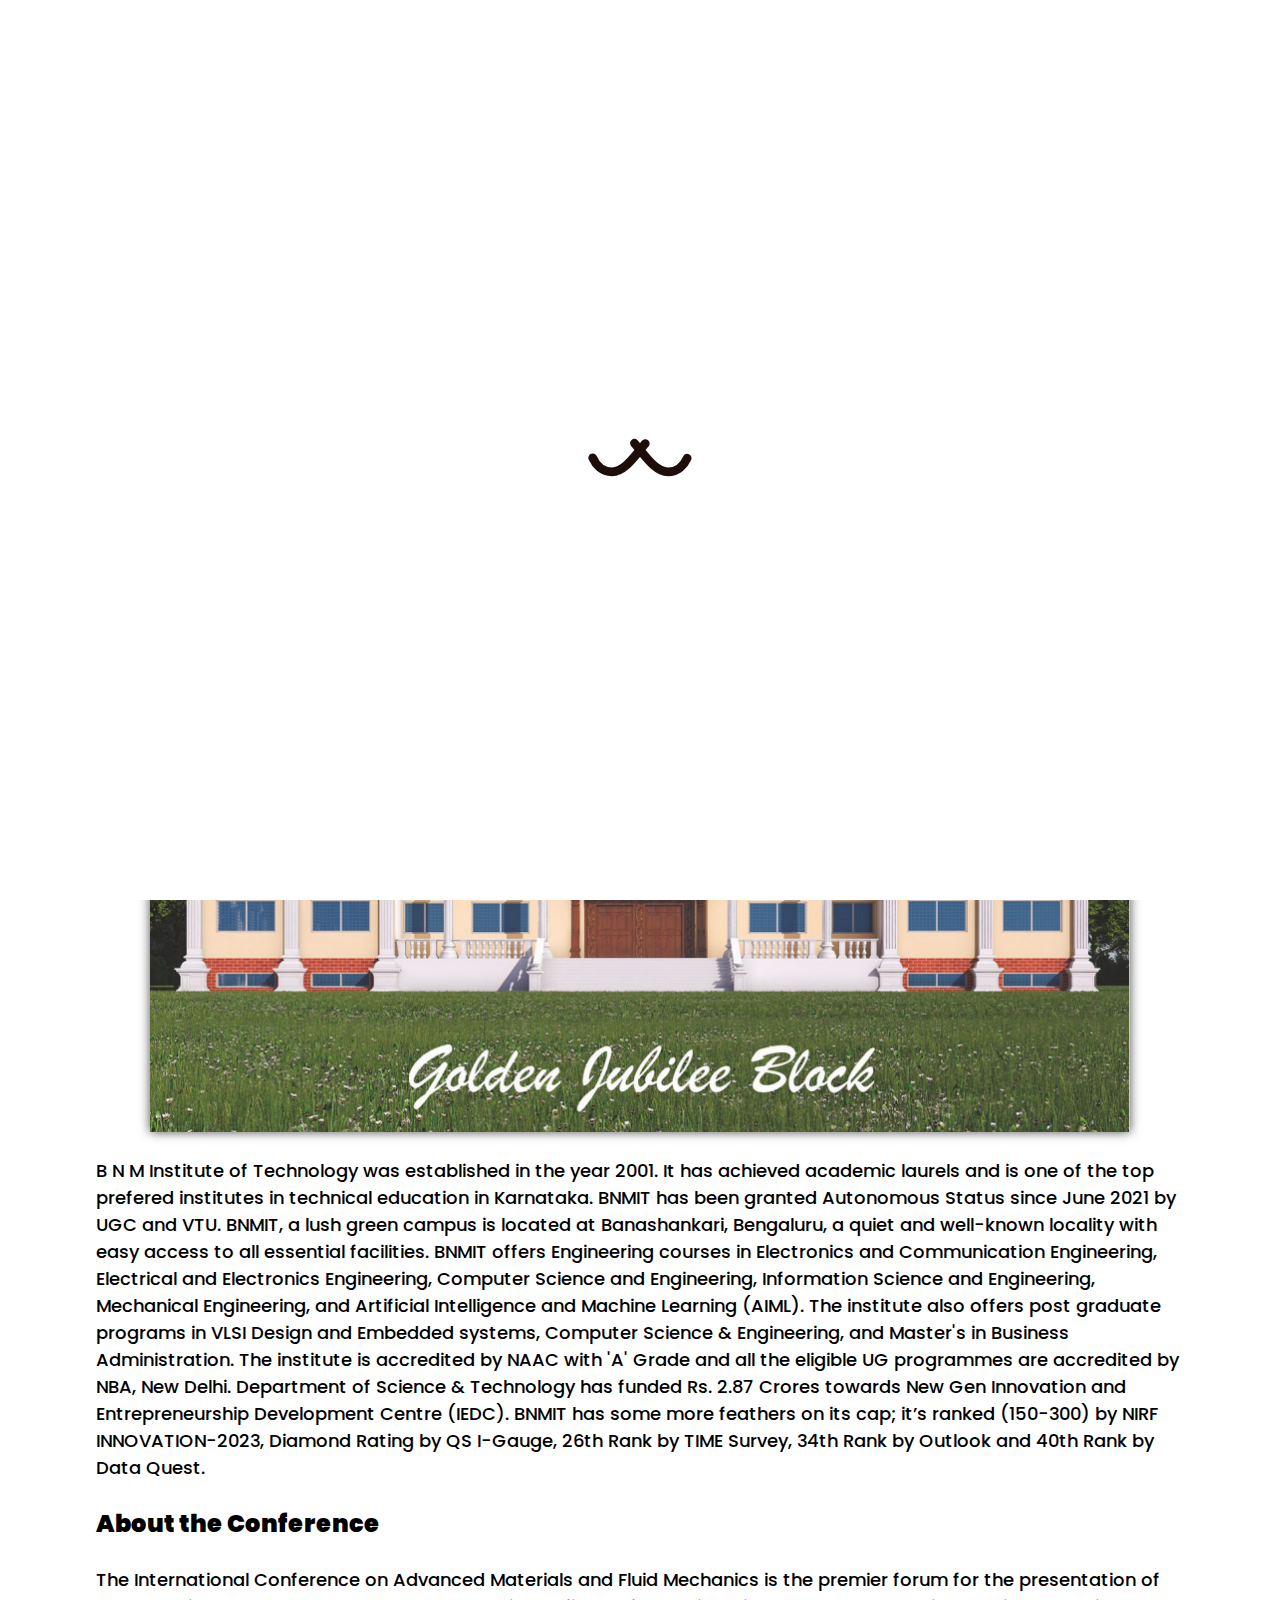
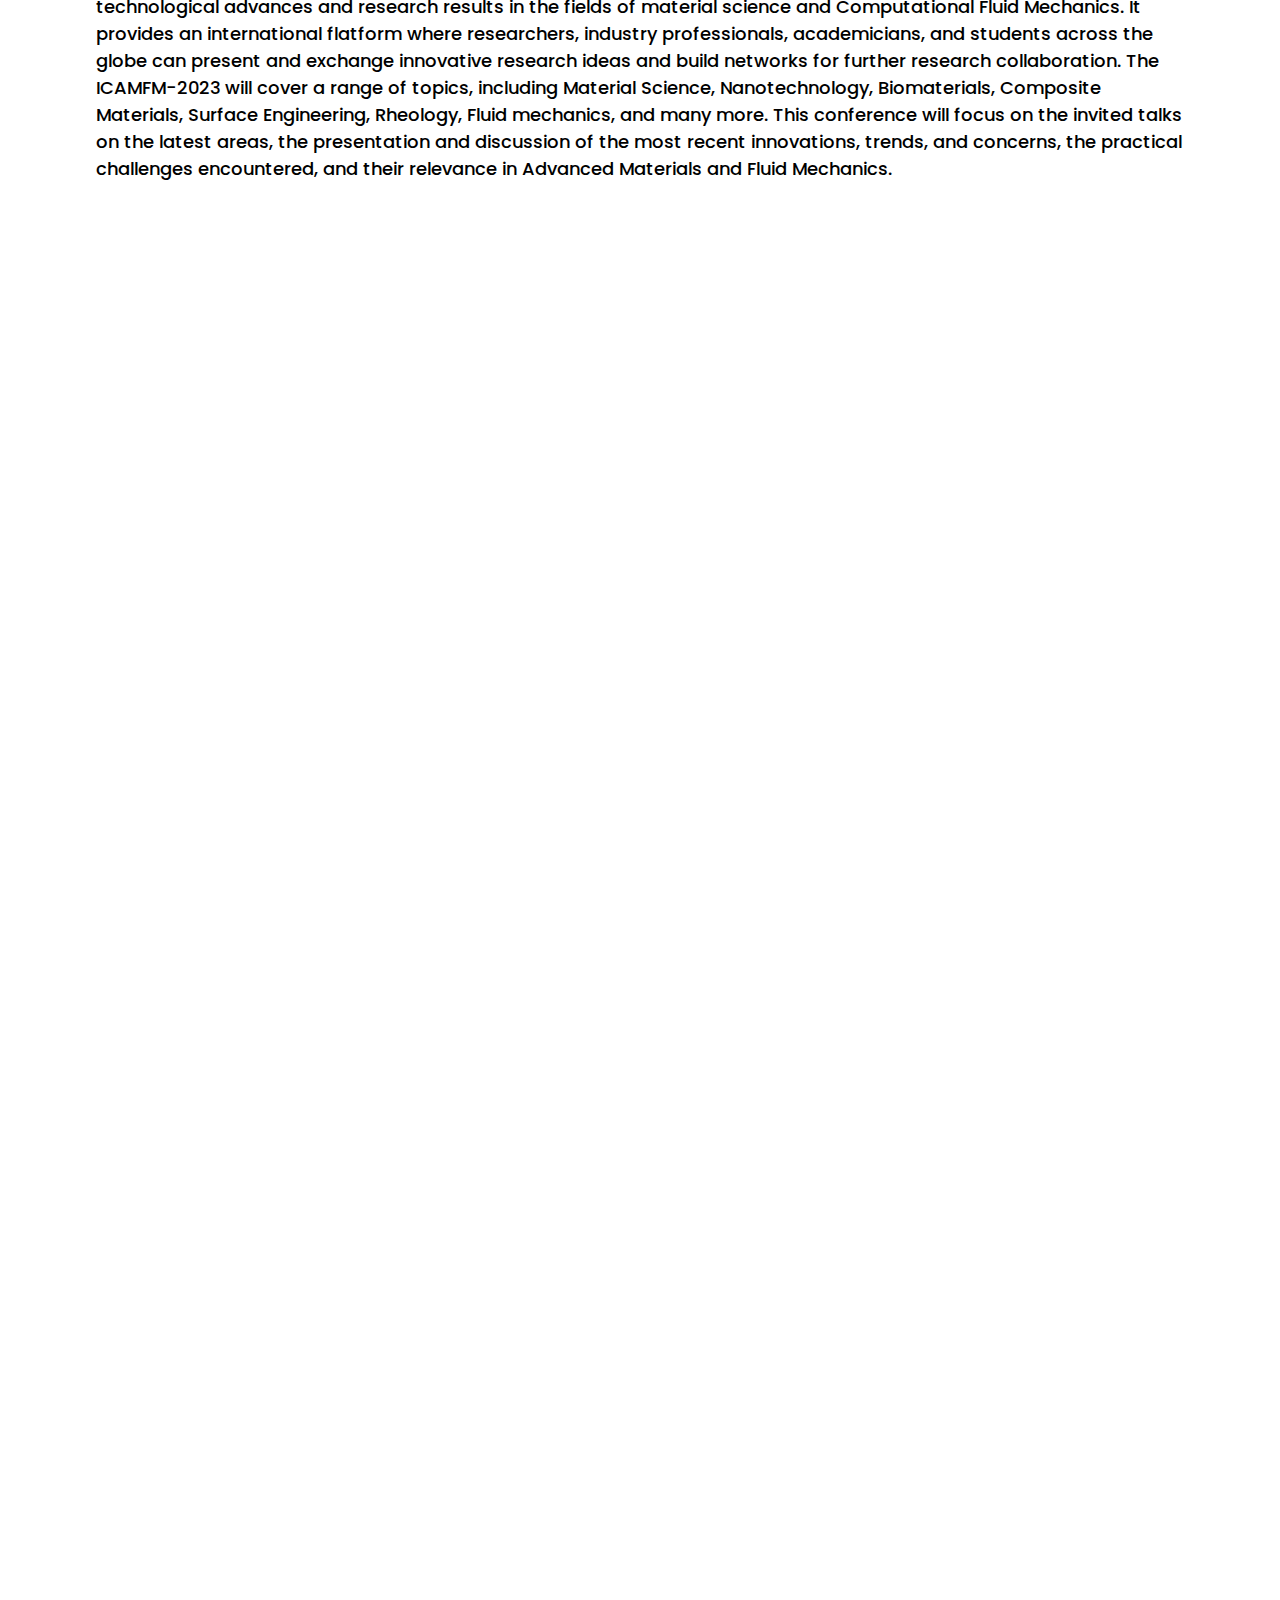
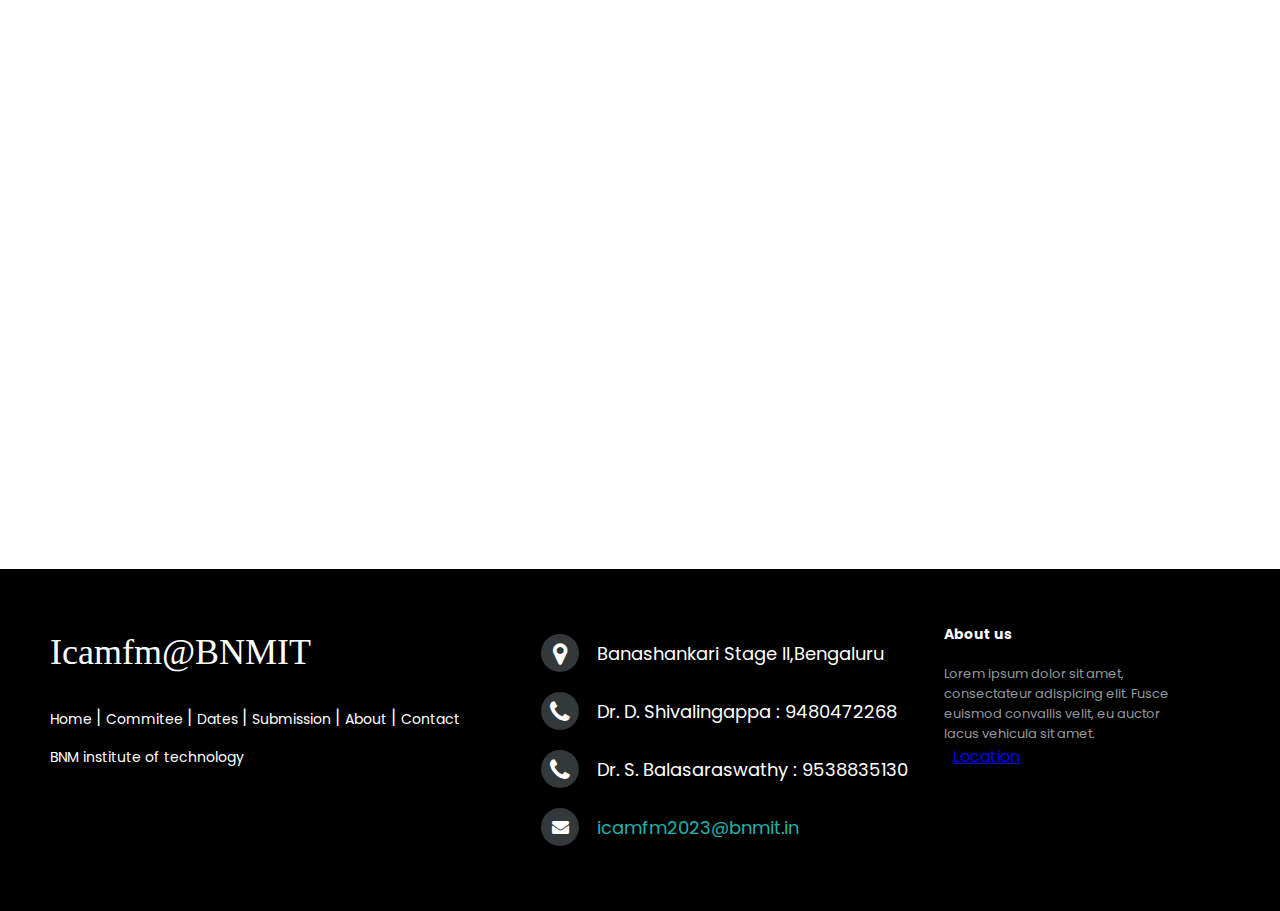
<file: about.html>
<!DOCTYPE html>
<html lang="en">

<head>
    <meta charset="UTF-8" />
    <meta http-equiv="X-UA-Compatible" content="IE=edge" />
    <meta name="viewport" content="width=device-width, initial-scale=1.0" />
    <link rel="icon" type="image/x-icon" href="images/favicon.ico" />
    <title>ICAMFM BNMIT</title>
    <link rel="stylesheet" href="css/callforpaper.css">
    <!-- <link rel="stylesheet" href="css/index.css"> -->
    <link href="https://cdn.jsdelivr.net/npm/bootstrap@5.3.0/dist/css/bootstrap.min.css" rel="stylesheet"
        integrity="sha384-9ndCyUaIbzAi2FUVXJi0CjmCapSmO7SnpJef0486qhLnuZ2cdeRhO02iuK6FUUVM" crossorigin="anonymous" />
    <link href="//fonts.googleapis.com/css?family=Montserrat" rel="stylesheet" />
    <link rel="stylesheet" href="https://cdnjs.cloudflare.com/ajax/libs/font-awesome/4.7.0/css/font-awesome.min.css">

</head>

<body>

    <section class="banner">
        <header class="header">
            <span class="logo1">
                <div class="line">
                    <img class="logo2" src="images/logo1.png" alt="#" />

                    <h2 class="logo">BNM INSTITUTE OF TECHNOLOGY</h2>
                </div>
            </span>
            <div class="nav">
                <input type="checkbox" />
                <span></span>
                <span></span>
                <div class="menu">
                    <li><a href="index.html">Home</a></li>
                    <li><a href="index.html#Commitee">Commitee</a></li>
                    <li><a href="index.html#Dates">Dates</a></li>
                    <li><a href="call-for-papers.html">Submission</a></li>
                    <li><a href="#">About</a></li>
                </div>
            </div>
        </header>
    </section>


    <div class="power">
        <img src="images/ICAMFM-header.png" alt="Banner/Header image" />
        <div class="overlay">
            <h3>Powered by © ICAMFM 2023. All rights reserved.</h3>
        </div>
    </div>


    <section class="size">
        <div class="contains">
            <div class="auto-container">
                <p class="sec-title text-left">
                    <h2><strong>About BNMIT</strong> </h2>
                    <br>
                    <div class="power">
                        <img src="images/clg.png" alt="Banner/Header image" />
                    </div>
                    <br>
                    <p>

                        B N M Institute of Technology was established in the year 2001. It has achieved academic
                        laurels and is one of the top prefered institutes in technical education in Karnataka.
                        BNMIT has been granted Autonomous Status since June 2021 by UGC and VTU.
                        BNMIT, a lush green campus is located at Banashankari, Bengaluru, a quiet and well-known
                        locality with easy access to all essential facilities. BNMIT offers Engineering courses in
                        Electronics and Communication Engineering, Electrical and Electronics Engineering, Computer
                        Science and Engineering, Information Science and Engineering, Mechanical Engineering, and
                        Artificial Intelligence and Machine Learning (AIML). The institute also offers post graduate
                        programs in VLSI Design and Embedded systems, Computer Science & Engineering, and
                        Master's in Business Administration. The institute is accredited by NAAC with 'A' Grade and all
                        the eligible UG programmes are accredited by NBA, New Delhi. Department of Science &
                        Technology has funded Rs. 2.87 Crores towards New Gen Innovation and Entrepreneurship
                        Development Centre (IEDC). BNMIT has some more feathers on its cap; it’s ranked (150-300)
                        by NIRF INNOVATION-2023, Diamond Rating by QS I-Gauge, 26th Rank by TIME Survey,
                        34th Rank by Outlook and 40th Rank by Data Quest.
                    </p>




            </div>
            <br>
            <div class="auto-container">
                <p class="sec-title text-left">
                    <h2><strong>About the Conference</strong> </h2>
                    <br>
                    <p>
                        The International Conference on Advanced Materials and Fluid Mechanics is the premier forum
                        for the presentation of technological advances and research results in the fields of material
                        science and Computational Fluid Mechanics. It provides an international flatform where
                        researchers, industry professionals, academicians, and students across the globe can present and
                        exchange innovative research ideas and build networks for further research collaboration. The
                        ICAMFM-2023 will cover a range of topics, including Material Science, Nanotechnology,
                        Biomaterials, Composite Materials, Surface Engineering, Rheology, Fluid mechanics, and many
                        more. This conference will focus on the invited talks on the latest areas, the presentation and
                        discussion of the most recent innovations, trends, and concerns, the practical challenges
                        encountered, and their relevance in Advanced Materials and Fluid Mechanics.

                    </p>




            </div>



    </section>
    <button onclick="topFunction()" id="myBtn" title="Go to top">Scroll to top</button>
    <footer class="footer-distributed">
        <div class="footer-left">
            <h3>Icamfm@BNMIT<span></span></h3>

            <p class="footer-links">
                <a href="index.html" class="link-1">Home</a>

                <a href="index.html#Commitee">Commitee</a>

                <a href="index.html#Dates">Dates</a>

                <a href="call-for-papers.html">Submission</a>

                <a href="about.html">About</a>

                <a href="call-for-papers.html#contact">Contact</a>
            </p>

            <p class="footer-company-name">BNM institute of technology</p>
        </div>

        <div class="footer-center">
            <div>
                <i class="fa fa-map-marker"></i>
                <p><span></span>Banashankari Stage II,Bengaluru</p>
            </div>

            <div class="placing">
                <i class="fa fa-phone"></i>
                <p>Dr. D. Shivalingappa : 9480472268</p>
            </div>
            <div class="placing">
                <i class="fa fa-phone"></i>
                <p>Dr. S. Balasaraswathy : 9538835130</p>
            </div>

            <div>
                <i class="fa fa-envelope"></i>
                <p><a href="mailto:icamfm2023@bnmit.in">icamfm2023@bnmit.in</a></p>
            </div>
        </div>

        <div class="footer-right">
            <p class="footer-company-about">
                <span>About us</span>
                Lorem ipsum dolor sit amet, consectateur adispicing elit. Fusce
                euismod convallis velit, eu auctor lacus vehicula sit amet.
            </p>
            <i class="fa fa-map-marker"><a href="https://goo.gl/maps/9BNozf8jTQeMBoja8">Location</a></i>

        </div>
    </footer>
    <div id="preloader">
        <div id="preloader">
            <img src="images/Infinity-1s-210px.svg" alt="Preloader" class="loader">
        </div>
        <script src="callforpaper.js"></script>
        <script src="https://cdn.jsdelivr.net/npm/@popperjs/core@2.11.8/dist/umd/popper.min.js"
            integrity="sha384-I7E8VVD/ismYTF4hNIPjVp/Zjvgyol6VFvRkX/vR+Vc4jQkC+hVqc2pM8ODewa9r" crossorigin="anonymous">
        </script>
    <script src="about.js"></script>
</body>

</html>
</file>
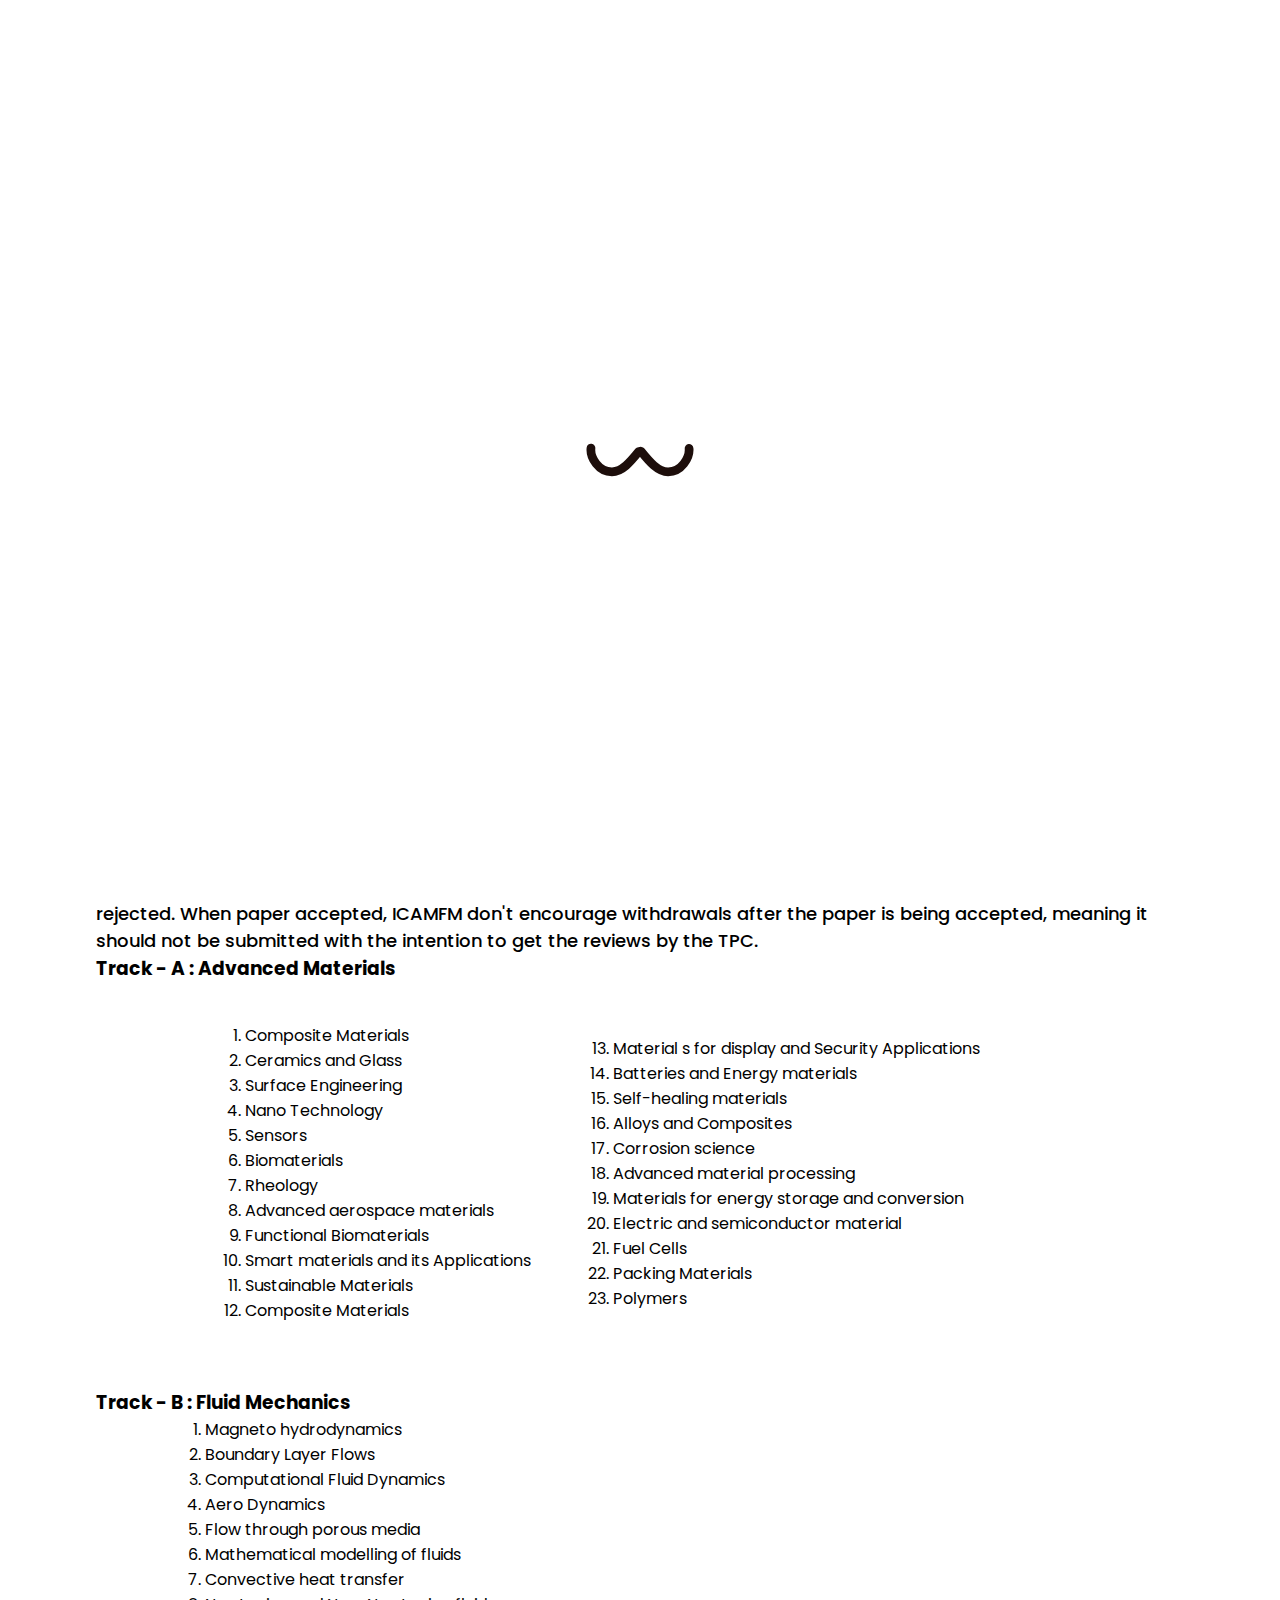
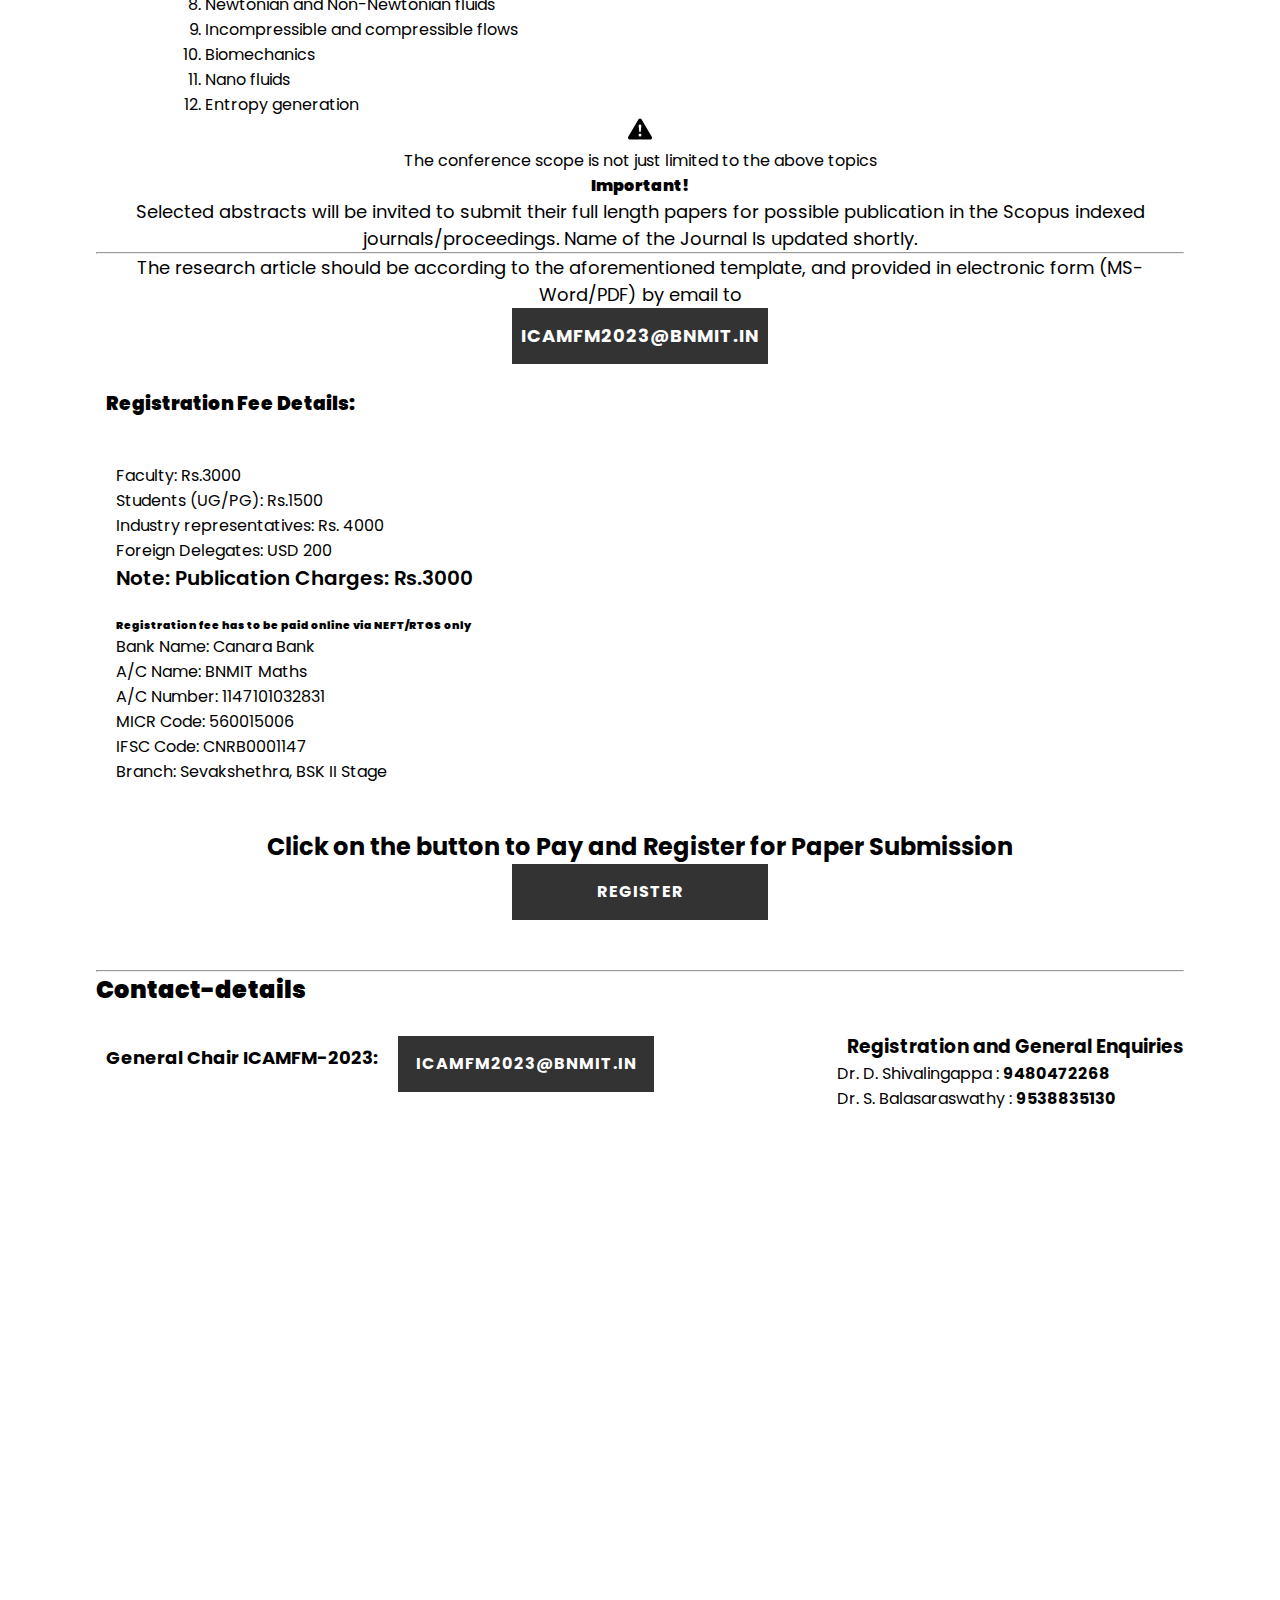
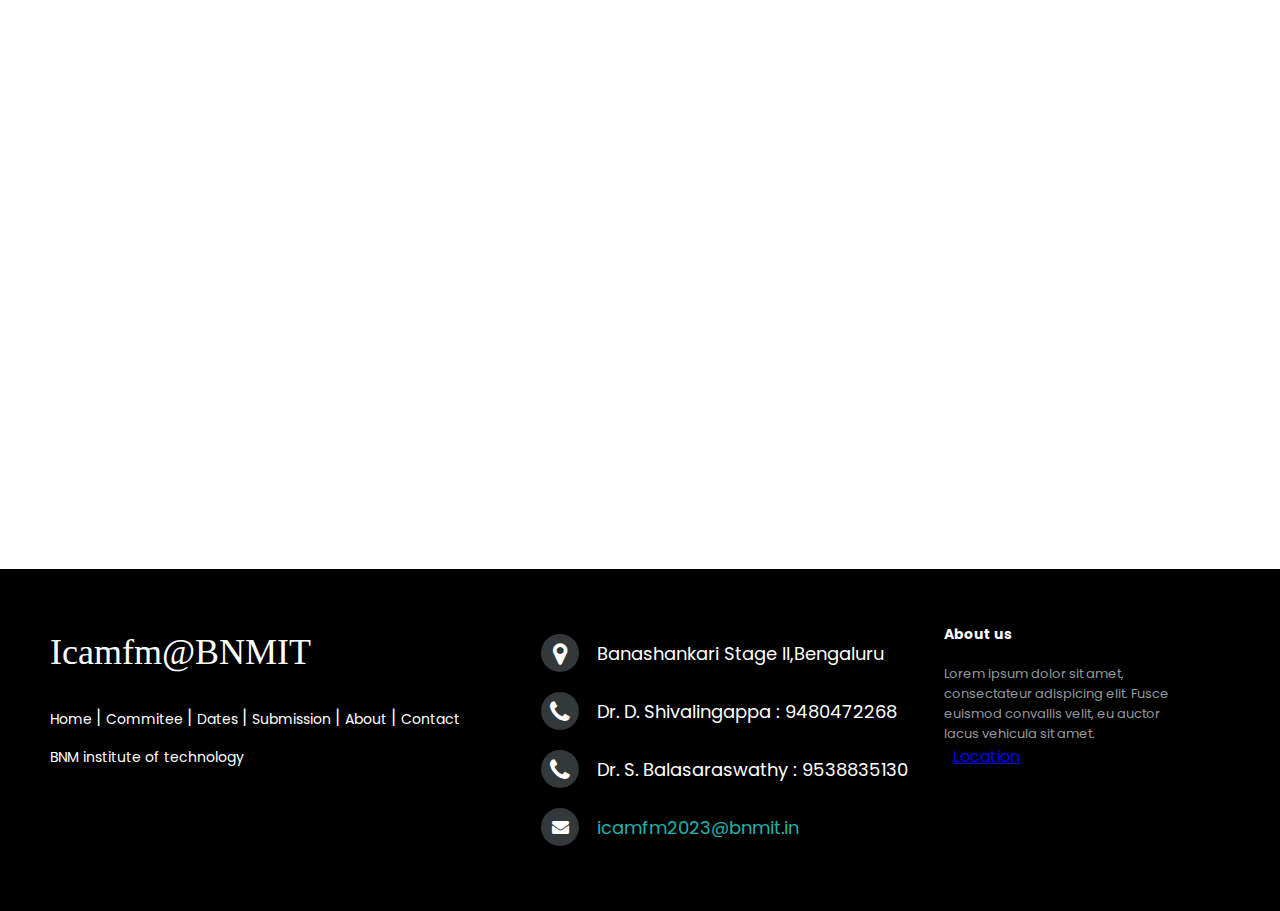
<file: call-for-papers.html>
<!DOCTYPE html>
<html lang="en">

<head>
    <meta charset="UTF-8" />
    <meta http-equiv="X-UA-Compatible" content="IE=edge" />
    <meta name="viewport" content="width=device-width, initial-scale=1.0" />
    <link rel="icon" type="image/x-icon" href="images/favicon.ico" />
    <title>ICAMFM BNMIT</title>
    <link rel="stylesheet" href="css/callforpaper.css">
    <!-- <link rel="stylesheet" href="css/index.css"> -->
    <link href="https://cdn.jsdelivr.net/npm/bootstrap@5.3.0/dist/css/bootstrap.min.css" rel="stylesheet"
        integrity="sha384-9ndCyUaIbzAi2FUVXJi0CjmCapSmO7SnpJef0486qhLnuZ2cdeRhO02iuK6FUUVM" crossorigin="anonymous" />
    <link href="//fonts.googleapis.com/css?family=Montserrat" rel="stylesheet" />
    <link rel="stylesheet" href="https://cdnjs.cloudflare.com/ajax/libs/font-awesome/4.7.0/css/font-awesome.min.css">

</head>

<body>

    <section class="banner">
        <header class="header">
            <span class="logo1">
                <div class="line">
                    <img class="logo2" src="images/logo1.png" alt="#" />

                    <h2 class="logo">BNM INSTITUTE OF TECHNOLOGY</h2>
                </div>
            </span>
            <div class="nav">
                <input type="checkbox" />
                <span></span>
                <span></span>
                <div class="menu">
                    <li><a href="index.html">Home</a></li>
                    <li><a href="index.html#Commitee">Commitee</a></li>
                    <li><a href="index.html#Dates">Dates</a></li>
                    <li><a href="#">Submission</a></li>
                    <li><a href="about.html">About</a></li>
                </div>
            </div>
        </header>
    </section>


    <div class="power">
        <img src="images/ICAMFM-header.png" alt="Banner/Header image" />
        <div class="overlay">
            <h3>Powered by © ICAMFM 2023. All rights reserved.</h3>
        </div>
    </div>


    <section class="size">
        <div class="contains">
            <div class="auto-container">
                <p class="sec-title text-left">
                    <h2><strong>Call for Papers </strong> </h2>
                    <br>
                    <p>
                        We invite high quality, state-of-the-art, original research papers. The authors may limit their
                        papers to a <mark>Maximum of 10 pages</mark>. The authors will then be invited to submit the
                        final
                        papers
                        based on the recommendations of the reviewers for inclusion in the proceedings. Manuscripts
                        should follow the style of the conference proceedings.
                    </p>
                    <br>
                    <div class="sec-title1">
                        <h2>Click on the button to Download Abstract / Template for paper Submission</h2>
                    </div>
                    <div class="wrapper">
                        <div class="link_wrapper">
                            <a
                                href="https://tmsagarofficial.github.io/icamfm-bnmit23/Abstract-Template.docx">Download</a>
                            <div class="icon">
                                <svg xmlns="http://www.w3.org/2000/svg" viewBox="0 0 268.832 268.832">
                                    <path
                                        d="M265.17 125.577l-80-80c-4.88-4.88-12.796-4.88-17.677 0-4.882 4.882-4.882 12.796 0 17.678l58.66 58.66H12.5c-6.903 0-12.5 5.598-12.5 12.5 0 6.903 5.597 12.5 12.5 12.5h213.654l-58.66 58.662c-4.88 4.882-4.88 12.796 0 17.678 2.44 2.44 5.64 3.66 8.84 3.66s6.398-1.22 8.84-3.66l79.997-80c4.883-4.882 4.883-12.796 0-17.678z" />
                                </svg>
                            </div>
                        </div>
                    </div>

            </div>
            <br>
            <div class="Submission">
                <div class="sec-title text-left">
                    <h2><strong>Submission </strong> </h2>
                    <br>
                    <p>

                        ICAMFM takes plagiarism very seriously and
                        regard plagiarism as a professional misconduct. Papers will be screened for plagiarism and
                        when identified
                        the paper will be rejected. In addition all authors of the paper will be denied to the
                        conference and
                        other
                        papers by these author(s) will also be rejected. When paper accepted, ICAMFM don't encourage
                        withdrawals
                        after the paper is being accepted, meaning it should not be submitted with the intention to
                        get the
                        reviews
                        by the TPC.
                    </p>
                    <p>
                        ICAMFM is inviting original, previously
                        unpublished and high quality research papers addressing research challenges and advances in
                        the topics
                        mentioned below. ICAMFM takes plagiarism very seriously and regard plagiarism as a
                        professional
                        misconduct.
                        Papers will be screened for plagiarism and when identified the paper will be rejected. In
                        addition all
                        authors of the paper will be denied to the conference and other papers by these author(s)
                        will also be
                        rejected. When paper accepted, ICAMFM don't encourage withdrawals after the paper is being
                        accepted,
                        meaning
                        it should not be submitted with the intention to get the reviews by the TPC.
                    </p>
                    <h3>Track - A : Advanced Materials</h3>
                    <div align="center">
                        <table width="80%" cellspacing="40" cellpadding="5">

                            <tr>
                                <td>
                                    <ol start="1">
                                        <li>Composite Materials</li>
                                        <li>Ceramics and Glass</li>
                                        <li>Surface Engineering</li>
                                        <li>Nano Technology</li>
                                        <li>Sensors</li>
                                        <li>Biomaterials</li>
                                        <li>Rheology</li>
                                        <li>Advanced aerospace materials</li>
                                        <li>Functional Biomaterials</li>
                                        <li>Smart materials and its Applications</li>
                                        <li>Sustainable Materials</li>
                                        <li>Composite Materials</li>
                                        </ul>
                                </td>
                                <td>
                                    <ol start="13">

                                        <li>Material s for display and Security Applications</li>
                                        <li>Batteries and Energy materials</li>
                                        <li>Self-healing materials</li>
                                        <li>Alloys and Composites</li>
                                        <li>Corrosion science</li>
                                        <li>Advanced material processing</li>
                                        <li>Materials for energy storage and conversion</li>
                                        <li>Electric and semiconductor material</li>
                                        <li>Fuel Cells</li>
                                        <li>Packing Materials</li>
                                        <li>Polymers</li>
                                    </ol>
                                </td>
                            </tr>
                        </table>
                    </div>
                    <br>
                    <h3>Track - B : Fluid Mechanics</h3>
                    <div align="center">
                        <table width="80%" cellspacing="0" cellpadding="5">

                            <tr>
                                <td>
                                    <ol start="1">
                                        <li>Magneto hydrodynamics</li>
                                        <li>Boundary Layer Flows</li>
                                        <li>Computational Fluid Dynamics</li>
                                        <li>Aero Dynamics</li>
                                        <li>Flow through porous media</li>
                                        <li>Mathematical modelling of fluids</li>
                                        <li>Convective heat transfer</li>
                                        <li>Newtonian and Non-Newtonian fluids</li>
                                        <li>Incompressible and compressible flows</li>
                                        <li>Biomechanics</li>
                                        <li>Nano fluids</li>
                                        <li>Entropy generation</li>

                                    </ol>

                                </td>
                            </tr>
                        </table>

                        <div class="alert alert-primary d-flex align-items-center" role="alert">
                            <svg xmlns="http://www.w3.org/2000/svg" width="24" height="24" fill="currentColor"
                                class="bi bi-exclamation-triangle-fill flex-shrink-0 me-2" viewBox="0 0 16 16"
                                role="img" aria-label="Warning:">
                                <path
                                    d="M8.982 1.566a1.13 1.13 0 0 0-1.96 0L.165 13.233c-.457.778.091 1.767.98 1.767h13.713c.889 0 1.438-.99.98-1.767L8.982 1.566zM8 5c.535 0 .954.462.9.995l-.35 3.507a.552.552 0 0 1-1.1 0L7.1 5.995A.905.905 0 0 1 8 5zm.002 6a1 1 0 1 1 0 2 1 1 0 0 1 0-2z" />
                            </svg>
                            <div>
                                The conference scope is not
                                just limited to the
                                above topics
                            </div>
                        </div>
                        <div class="alert alert-success" role="alert">
                            <h4 class="alert-heading">Important!</h4>
                            <p>Selected
                                abstracts will be
                                invited to submit their full length papers for
                                possible publication in the Scopus indexed
                                journals/proceedings. Name of the Journal
                                Is updated shortly.
                                <hr>
                                <p class="mb-0">The research article should be according to the
                                    aforementioned template, and provided in
                                    electronic form (MS-Word/PDF) by email to <a
                                        href="mailto:icamfm2023@bnmit.in">icamfm2023@bnmit.in</a>
                                </p>
                        </div>
                    </div>
                </div>
            </div>
            <br>
            <div class="sec-title text-left">
                <div id="Registration">
                    <p class="sec-title" font style="font-size:20px;  font-weight:bold;">
                        <br>
                        <h3 style="padding-left: 10px;"><strong>Registration Fee Details:</strong></h3>
                        <br>

                        <table width="80%" cellspacing="20" cellpadding="5">

                            <tr>
                                <td>
                                    <ul
                                        style="list-style-type: none; font-style: normal; font-family: Georgia, 'Times New Roman', Times, serif;">
                                        <li>Faculty: Rs.3000</li>
                                        <li>Students (UG/PG): Rs.1500</li>
                                        <li>Industry representatives: Rs. 4000</li>
                                        <li>Foreign Delegates: USD 200</li>
                                        <li>
                                            <p style="font-size:20px;  font-weight:600;">Note: Publication Charges:
                                                Rs.3000</p>
                                        </li>
                                    </ul>
                                    <br>
                                    <ul
                                        style="list-style-type: none; font-style: normal; font-family: Georgia, 'Times New Roman', Times, serif;">
                                        <li>
                                            <h6><strong> Registration fee has to be paid online via NEFT/RTGS
                                                    only</strong></h6>
                                        </li>
                                        <li>Bank Name: Canara Bank</li>
                                        <li>A/C Name: BNMIT Maths</li>
                                        <li>A/C Number: 1147101032831</li>
                                        <li> MICR Code: 560015006</li>
                                        <li>IFSC Code: CNRB0001147</li>
                                        <li>Branch: Sevakshethra, BSK II Stage</li>

                                    </ul>
                                </td>
                            </tr>
                        </table>
                        <br>
                        <div class="center" align="center">
                            <p class="sec-title" font style="font-size:20px;  font-weight:bold;">
                                <h2>Click on the button to Pay and Register for Paper Submission</h2>
                                <a class="button" href="https://forms.office.com/r/zZ1fecF1D8"><span
                                        class="buttonspan">Register </span></a>
                            </p>
                        </div>


                    </p>
                </div>
            </div>
            <br>
            <br>
            <hr>
            <div class="sec-title text-left">
                <div id="Contact-details">
                    <!-- <p class="sec-title" font style="font-size:20px;  font-weight:bold;">
                          <h2><strong>Contact-details</strong></h2>
                          <br>
                          <h3 style="padding-left: 10px;">Technical Enquiries:</h3>
  
                          <p style="font-size:15px;  font-weight:bold;">
                              General Chair ICAMFM-2023:
                              <a href="mailto:icamfm2023@bnmit.in">icamfm2023@bnmit.in</a>
                                      <!-- mailto:icamfm2023@bnmit.in -->
                    <!-- </p>
                          <br>
                          <h3 style="padding-left: 10px;">Registration and General Enquiries</h3>
                          <p style="font-size:15px;  font-weight:bold;">
                              <ul style="list-style-type: none;">
                                  <li>Dr. D. Shivalingappa : <strong>9480472268</strong></li>
                                  <li>Dr. S. Balasaraswathy : <strong>9538835130</strong></li>
                          </p>
                          <br>
                          <br> -->

                    </p>
                    <h2><strong>Contact-details</strong></h2>
                    <br>
                    <div class="container">
                        <div class="contact">
                            <p style="font-size:18px;  font-weight:bold; padding-left: 10px;">
                                General Chair ICAMFM-2023:
                            </p>
                            <span> <a href="mailto:icamfm2023@bnmit.in">icamfm2023@bnmit.in</a></span>
                        </div>
                        <div class="technical">
                            <h3 style="padding-left: 10px;">Registration and General Enquiries</h3>
                            <p style="font-size:15px;  font-weight:bold;">
                                <ul style="list-style-type: none;">
                                    <li>Dr. D. Shivalingappa : <strong>9480472268</strong></li>
                                    <li>Dr. S. Balasaraswathy : <strong>9538835130</strong></li>
                            </p>
                        </div>
                    </div>
                </div>
            </div>
        </div>
        </div>
    </section>
    <footer class="footer-distributed">
        <div class="footer-left">
            <h3>Icamfm@BNMIT<span></span></h3>
  
            <p class="footer-links">
                <a href="index.html" class="link-1">Home</a>
  
                <a href="index.html#Commitee">Commitee</a>
  
                <a href="index.html#Dates">Dates</a>
  
                <a href="#">Submission</a>
  
                <a href="about.html">About</a>
  
                <a href="call-for-papers.html#contact">Contact</a>
            </p>
  
            <p class="footer-company-name">BNM institute of technology</p>
        </div>
  
        <div class="footer-center">
            <div>
                <i class="fa fa-map-marker"></i>
                <p><span></span>Banashankari Stage II,Bengaluru</p>
            </div>
  
            <div class="placing">
                <i class="fa fa-phone"></i>
                <p>Dr. D. Shivalingappa : 9480472268</p>
            </div>
            <div class="placing">
                <i class="fa fa-phone"></i>
                <p>Dr. S. Balasaraswathy : 9538835130</p>
            </div>
  
            <div>
                <i class="fa fa-envelope"></i>
                <p><a href="mailto:icamfm2023@bnmit.in">icamfm2023@bnmit.in</a></p>
            </div>
        </div>
  
        <div class="footer-right">
            <p class="footer-company-about">
                <span>About us</span> 
                Lorem ipsum dolor sit amet, consectateur adispicing elit. Fusce
                euismod convallis velit, eu auctor lacus vehicula sit amet.
            </p>
            <i class="fa fa-map-marker"><a href="https://goo.gl/maps/9BNozf8jTQeMBoja8">Location</a></i>
            
        </div>



    </footer>
    <button onclick="topFunction()" id="myBtn" title="Go to top">Scroll to top</button>

    <div id="preloader">
        <div id="preloader">
            <img src="images/Infinity-1s-210px.svg" alt="Preloader" class="loader">
        </div>
        <script src="callforpaper.js"></script>
        <script src="https://cdn.jsdelivr.net/npm/@popperjs/core@2.11.8/dist/umd/popper.min.js"
            integrity="sha384-I7E8VVD/ismYTF4hNIPjVp/Zjvgyol6VFvRkX/vR+Vc4jQkC+hVqc2pM8ODewa9r" crossorigin="anonymous">
        </script>
    <script src="callforpaper.js"></script>
</body>

</html>
</file>
<file: css/callforpaper.css>
@import url("https://fonts.googleapis.com/css2?family=Poppins:wght@300&display=swap");

* {
  margin: 0;
  padding: 0;
  font-family: "Poppins", sans-serif;
}
.banner {
  height: 85px;
}
body {
  background-color: rgb(255, 255, 255);
}
html {
  scroll-behavior: smooth;
}
.header {
  position: fixed;
  top: 0;
  left: 0;
  width: 100%;
  padding: 7px 2px 8px 20px;
  z-index: 1000;
  display: flex;
  justify-content: space-between;
  align-items: center;
  background: transparent;
  -webkit-transition: all ease-out 0.5s;
  -moz-transition: all ease-out 0.5s;
  -o-transition: all ease-out 0.5s;
  transition: all ease-out 0.5s;
}
.active {
  background-color: rgba(32, 32, 32, 0.56);
}
header .logo {
  color: #ffffff;
  text-transform: uppercase;
  cursor: pointer;
  display: flex;
}
.nav,
.menu {
  display: flex;
  justify-content: center;
  align-items: center;
}

.nav {
  margin-right: 61px;
  position: relative;
  background-color: #fff;
  padding: 10px;
  transition: 0.5s;
  border-radius: 50px;
  overflow: hidden;
  box-shadow: 0 8px 15px rgba(0, 0, 0, 0.2);
}

.menu {
  margin: 0;
  padding: 0;
  width: 0;
  overflow: hidden;
  transition: 0.5s;
}

.nav input:checked ~ .menu {
  width: 450px;
}

.menu li {
  list-style: none;
  margin: 0 10px;
}

.menu li a {
  text-decoration: none;
  color: #666;
  text-transform: uppercase;
  font-weight: 600;
  transition: 0.5s;
}

.menu li a:hover {
  color: #161919;
}

.nav input {
  width: 48px;
  height: 41px;
  cursor: pointer;
  opacity: 0;
}

.nav span {
  position: absolute;
  left: 21px;
  width: 29px;
  height: 4px;
  border-radius: 50px;
  background-color: #666;
  pointer-events: none;
  transition: 0.5s;
}

.nav input:checked ~ span {
  background-color: #f974a1;
}

.nav span:nth-child(2) {
  transform: translateY(-8px);
}

.nav input:checked ~ span:nth-child(2) {
  transform: translateY(0) rotate(-45deg);
}
.nav span:nth-child(3) {
  transform: translateY(8px);
}

.nav input:checked ~ span:nth-child(3) {
  transform: translateY(0) rotate(45deg);
}

/* section {
  height: 100vh;
  width: 100%;
} */

.logo1 {
  display: flex;
  justify-content: space-between;
  align-items: flex-end;
}

.logo2 {
  width: 7vw;
}
.line {
  display: flex;
  justify-content: space-between;
  align-items: center;
}
.power {
  margin-top: 50px;
  display: flex;
  justify-content: center;
  align-items: center;
  position: relative;
}
.overlay {
  position: absolute;
  top: -11px;
  left: 50%;
  transform: translate(-50%, -50%);
  z-index: 2;
  display: flex;
  text-align: center;
  color: rgb(49, 48, 48);
}
@import url("https://fonts.googleapis.com/css2?family=Nunito:wght@500;700&display=swap");
.overlay h3 {
  font-family: "Nunito", sans-serif;
  color: #373636;
  margin-bottom: 10px;
}
.power img {
  max-width: 90%;
  height: auto;
  box-shadow: 0 0 10px rgba(0, 0, 0, 0.7);
  display: block;
  margin: 0 auto;
}
.contains {
  margin-right: 7.5%;
  margin-left: 7.5%;
  margin-top: 5%;
  width: 85%;
  height: 350vh;
  border-color: brown;
}
strong {
  position: relative;
}
strong::after {
  content: "";
  position: absolute;
  bottom: -0.125rem;
  left: -0.5rem;
  right: -0.5rem;
  height: 0.75rem;
  z-index: -1;
  background-image: url("https://s3-us-west-2.amazonaws.com/s.cdpn.io/664131/underline.svg");
  background-repeat: no-repeat;
  background-size: cover;
}
.power h3 {
  font-size: 18px;
  font-family: "Open Sans", Verdana, Geneva, Tahoma, sans-serif;
}
.line h2 {
  font-family: "Poppins", sans-serif !important;
  font-size: 25px;
}
.wrapper {
  position: absolute;
  top: 9.4%;
  left: 50%;
  transform: translate(-50%, -50%);
}

.link_wrapper {
  position: relative;
}

.wrapper a {
  display: block;
  width: 250px;
  height: 50px;
  line-height: 50px;
  font-weight: bold;
  text-decoration: none;
  background: #333;
  text-align: center;
  color: #fff;
  text-transform: uppercase;
  letter-spacing: 1px;
  border: 3px solid #333;
  transition: all 0.35s;
}

.icon {
  width: 50px;
  height: 50px;
  border: 3px solid transparent;
  position: absolute;
  transform: rotate(45deg);
  right: 0;
  top: 0;
  z-index: -1;
  transition: all 0.35s;
}

.icon svg {
  width: 30px;
  position: absolute;
  top: calc(50% - 15px);
  left: calc(50% - 15px);
  transform: rotate(-45deg);
  fill: #2ecc71;
  transition: all 0.35s;
}

.wrapper a:hover {
  width: 200px;
  border: 3px solid #2ecc71;
  background: transparent;
  color: #2ecc71;
}

.wrapper a:hover + .icon {
  border: 3px solid #2ecc71;
  right: -25%;
}

P {
  font-size: 18px;
  font-weight: 500;
}
.sec-title1 h2 {
  display: flex;
  align-items: center;
  justify-content: center;
  font-style: italic;
  font-size: 18px;
}
.Submission {
  position: relative;
  top: 30px;
}
h3 {
  font-weight: bold;
}
.alert-heading {
  font-weight: 900;
}
.alert > p {
  font-weight: 400;
}

.alert a {
  display: block;
  width: 250px;
  height: 50px;
  line-height: 50px;
  font-weight: bold;
  text-decoration: none;
  background: #333;
  text-align: center;
  color: #fff;
  text-transform: uppercase;
  letter-spacing: 1px;
  border: 3px solid #333;
  transition: all 0.35s;
}
.alert a:hover {
  width: 300px;
  border: 3px solid #2ecc71;
  background: transparent;
  color: #2ecc71;
}
.contact a:hover {
  width: 300px;
  border: 3px solid #2ecc71;
  background: transparent;
  color: #2ecc71;
}
.container a {
  display: block;
  width: 250px;
  height: 50px;
  line-height: 50px;
  font-weight: bold;
  text-decoration: none;
  background: #333;
  text-align: center;
  color: #fff;
  text-transform: uppercase;
  letter-spacing: 1px;
  border: 3px solid #333;
  transition: all 0.35s;
  position: relative;
  left: 20px;
  bottom: 8px;
  text-decoration: none;
}
.container {
  display: flex;
  justify-content: space-between;
  align-items: center;
}
.center a {
  display: block;
  width: 250px;
  height: 50px;
  line-height: 50px;
  font-weight: bold;
  text-decoration: none;
  background: #333;
  text-align: center;
  color: #fff;
  text-transform: uppercase;
  letter-spacing: 1px;
  border: 3px solid #333;
  transition: all 0.35s;
}
.center a:hover {
  width: 300px;
  border: 3px solid #2ecc71;
  background: transparent;
  color: #2ecc71;
}
.contact {
  display: inline-flex;
  position: relative;
}
.size {
  position: relative;
  height: 380vh;
}
.footer-distributed {
  background: #000;
  box-shadow: 0 1px 1px 0 rgba(0, 0, 0, 0.12);
  box-sizing: border-box;
  width: 100%;
  text-align: left;
  font: bold 16px sans-serif;
  padding: 55px 50px;
}

.footer-distributed .footer-left,
.footer-distributed .footer-center,
.footer-distributed .footer-right {
  display: inline-block;
  vertical-align: top;
}

/* Footer left */

.footer-distributed .footer-left {
  width: 40%;
}

/* The company logo */

.footer-distributed h3 {
  color: #ffffff;
  font: normal 36px "Open Sans", cursive;
  margin: 0;
}

.footer-distributed h3 span {
  color: lightseagreen;
}

/* Footer links */

.footer-distributed .footer-links {
  color: #ffffff;
  margin: 20px 0 12px;
  padding: 0;
}

.footer-distributed .footer-links a {
  display: inline-block;
  line-height: 1.8;
  font-weight: 400;
  text-decoration: none;
  color: inherit;
}

.footer-distributed .footer-company-name {
  color: #ffffff;
  font-size: 14px;
  font-weight: normal;
  margin: 0;
}

/* Footer Center */

.footer-distributed .footer-center {
  width: 35%;
}

.footer-distributed .footer-center i {
  background-color: #33383b;
  color: #ffffff;
  font-size: 25px;
  width: 38px;
  height: 38px;
  border-radius: 50%;
  text-align: center;
  line-height: 42px;
  margin: 10px 15px;
  vertical-align: middle;
}

.footer-distributed .footer-center i.fa-envelope {
  font-size: 17px;
  line-height: 38px;
}

.footer-distributed .footer-center p {
  display: inline-block;
  color: #ffffff;
  font-weight: 400;
  vertical-align: middle;
  margin: 0;
}

.footer-distributed .footer-center p span {
  display: block;
  font-weight: normal;
  font-size: 14px;
  line-height: 2;
}

.footer-distributed .footer-center p a {
  color: lightseagreen;
  text-decoration: none;
}

.footer-distributed .footer-links a:before {
  content: "|";
  font-weight: 300;
  font-size: 20px;
  left: 0;
  color: #fff;
  display: inline-block;
  padding-right: 5px;
}

.footer-distributed .footer-links .link-1:before {
  content: none;
}

/* Footer Right */

.footer-distributed .footer-right {
  width: 20%;
}

.footer-distributed .footer-company-about {
  line-height: 20px;
  color: #92999f;
  font-size: 13px;
  font-weight: normal;
  margin: 0;
}

.footer-distributed .footer-company-about span {
  display: block;
  color: #ffffff;
  font-size: 14px;
  font-weight: bold;
  margin-bottom: 20px;
}

.footer-distributed .footer-icons {
  margin-top: 25px;
}

.footer-distributed .footer-icons i {
  display: inline-block;
  width: 35px;
  height: 35px;
  cursor: pointer;
  background-color: #33383b;
  border-radius: 2px;

  font-size: 20px;
  color: #ffffff;
  text-align: center;
  line-height: 35px;

  margin-right: 3px;
  margin-bottom: 5px;
}
.footer-left p {
  font-size: 14px;
}
@media (max-width: 430px) {
  .contains {
    margin-left: 9%;
    width: 82%;
    margin-right: 5% !important;
    text-align: justify;
  }
  /* .wrapper {
    position: absolute;
    top: 69%;
    left: 53%;
    transform: translate(-50%, -50%);
  } */
  .container {
    display: table-row;
  }
  .contact {
    display: table-row;
  }

  .size {
    height: 673vh !important;
  }

  .footer-distributed {
    font: bold 14px sans-serif;
  }

  .footer-distributed .footer-left,
  .footer-distributed .footer-center,
  .footer-distributed .footer-right {
    display: block;
    width: 100%;
    margin-bottom: 40px;
    text-align: center;
  }

  .footer-distributed .footer-center i {
    margin-left: 0;
  }
  .placing {
    width: 225px;
  }
  .footer-center {
    width: 20px;
  }
  .image-container img {
    width: 100%;
    height: 525px;
  }
  .image-container::after {
    height: 525px;
  }
  .overlay h3 {
    font-size: 0.5em;
  }
  .nav {
    display: none !important;
  }
  .logo2 {
    width: 16vw;
  }
  h2 {
    font-size: 17px;
  }
  .Commitee {
    height: 124vh;
  }
  /* Adjust card width and margin */
  .card {
    width: 100%;
    margin: 10px;
    height: auto;
    min-height: unset;
  }

  .card .card-img {
    transform: unset;
    margin: 0;
  }

  .card:hover .card-img {
    transform: unset;
  }

  .card-content {
    padding-left: 10px;
    padding-right: 10px;
  }

  .btn {
    min-width: 30px;
    margin: 5px;
  }

  .slider {
    height: auto;
    min-height: 250px;
  }

  .slider:after,
  .slider:before {
    display: none;
  }
  .Commitee > img {
    display: flex;
    align-items: center;
    justify-content: center;
    position: relative;
    left: 0px;
    top: 90px;
    width: 390px;
  }
  .contains {
    height: 690vh;
  }
  .line h2 {
    font-size: 18px;
  }
  .wrapper {
    position: absolute;
    top: 10.54%;
    left: 50%;
    transform: translate(-50%, -50%);
  }
  .wrapper a {
    display: block;
    width: 200px;
    height: 40px;
    line-height: 40px;
    font-weight: bold;
    text-decoration: none;
    background: #333;
    text-align: center;
    color: #fff;
    text-transform: uppercase;
    letter-spacing: 1px;
    border: 3px solid #333;
    transition: all 0.35s;
  }
}
#preloader {
  position: fixed;
  top: 0;
  left: 0;
  width: 100%;
  height: 100%;
  background-color: #fff;
  z-index: 9999;
  opacity: 1;
  transition: opacity 0.5s ease-in;
}

#preloader.fade-out {
  opacity: 0;
}

.loader {
  width: 130px;
  height: 130px;
  animation: spin 1s linear infinite;
  position: absolute;
  top: 50%;
  left: 50%;
  transform: translate(-50%, -50%);
}

.loader-circle {
  fill: none;
  stroke: #3498db;
  stroke-width: 8;
  stroke-dasharray: 150;
  stroke-dashoffset: 0;
  animation: dash 1.5s ease-in-out infinite;
}

/* @keyframes spin {
  0% {
    transform: rotate(0deg);
  }
  100% {
    transform: rotate(360deg);
  }
} */

@keyframes dash {
  0% {
    stroke-dashoffset: 150;
  }
  50% {
    stroke-dashoffset: 0;
  }
  100% {
    stroke-dashoffset: -150;
  }
}


#myBtn {
  display: none; 
  position: fixed; 
  bottom: 20px; 
  right: 30px; 
  z-index: 99; 
  border: none; 
  outline: none; 
  background-color: rgb(0, 126, 180); 
  color: white; 
  cursor: pointer; 
  padding: 20px; 
  border-radius: 100px; 
  font-size: 10px; 
}

#myBtn:hover {
  background-color: #555; 
}
</file>
<file: css/index.css>
@import url("https://fonts.googleapis.com/css?family=Poppins:200,300,400,500,600,700,800,900&display=swap");
* {
  margin: 0;
  padding: 0;
  box-sizing: border-box;
  font-family: "Poppins", sans-serif !important;
}
html {
  scroll-behavior: smooth;
}
.header {
  position: fixed;
  top: 0;
  left: 0;
  width: 100%;
  padding: 7px 2px 8px 20px;
  z-index: 1000;
  display: flex;
  justify-content: space-between;
  align-items: center;
  background: transparent;
  -webkit-transition: all ease-out 0.5s;
  -moz-transition: all ease-out 0.5s;
  -o-transition: all ease-out 0.5s;
  transition: all ease-out 0.5s;
}
.active {
  background-color: rgba(32, 32, 32, 0.56);
}
header .logo {
  color: #ffffff;
  text-transform: uppercase;
  cursor: pointer;
  display: flex;
}
body {
  min-height: 100vh;
  font-family: "Open Sans", Verdana, Geneva, Tahoma, sans-serif;
  background: rgb(240, 240, 240);
}

.nav,
.menu {
  display: flex;
  justify-content: center;
  align-items: center;
}

.nav {
  margin-right: 61px;
  position: relative;
  background-color: #fff;
  padding: 10px;
  transition: 0.5s;
  border-radius: 50px;
  overflow: hidden;
  box-shadow: 0 8px 15px rgba(0, 0, 0, 0.2);
}

.menu {
  margin: 0;
  padding: 0;
  width: 0;
  overflow: hidden;
  transition: 0.5s;
}

.nav input:checked ~ .menu {
  width: 450px;
}

.menu li {
  list-style: none;
  margin: 0 10px;
}

.menu li a {
  text-decoration: none;
  color: #666;
  text-transform: uppercase;
  font-weight: 600;
  transition: 0.5s;
}

.menu li a:hover {
  color: #161919;
}

.nav input {
  width: 48px;
  height: 41px;
  cursor: pointer;
  opacity: 0;
}

.nav span {
  position: absolute;
  left: 21px;
  width: 29px;
  height: 4px;
  border-radius: 50px;
  background-color: #666;
  pointer-events: none;
  transition: 0.5s;
}

.nav input:checked ~ span {
  background-color: #f974a1;
}

.nav span:nth-child(2) {
  transform: translateY(-8px);
}

.nav input:checked ~ span:nth-child(2) {
  transform: translateY(0) rotate(-45deg);
}
.nav span:nth-child(3) {
  transform: translateY(8px);
}

.nav input:checked ~ span:nth-child(3) {
  transform: translateY(0) rotate(45deg);
}

/* section {
  height: 100vh;
  width: 100%;
} */

.logo1 {
  display: flex;
  justify-content: space-between;
  align-items: flex-end;
}

.logo2 {
  width: 7vw;
}
.line {
  display: flex;
  justify-content: space-between;
  align-items: center;
}
.image-container {
  position: relative;
}
.image-container::after {
  content: "";
  position: absolute;
  top: 0;
  left: 0;
  width: 100%;
  height: 100vh;
  background-image: linear-gradient(
    to right top,
    #1d1d1d,
    #4e4e4e,
    #858585,
    #c0c0c0,
    #ffffff
  );
  background-image: linear-gradient(
    to right top,
    rgba(29, 29, 29, 1),
    rgba(78, 78, 78, 0.7),
    rgba(133, 133, 133, 0.6),
    rgba(192, 192, 192, 0.3),
    rgba(255, 255, 255, 0.1)
  );
  pointer-events: none;
}

.image-container img {
  width: 100%;
  height: 100vh;
}

.power {
  margin-top: 50px;
  display: flex;
  justify-content: center;
  align-items: center;
  position: relative;
}
.overlay {
  position: absolute;
  top: -11px;
  left: 50%;
  transform: translate(-50%, -50%);
  z-index: 2;
  display: flex;
  text-align: center;
  color: rgb(49, 48, 48);
}
@import url("https://fonts.googleapis.com/css2?family=Nunito:wght@500;700&display=swap");
.overlay h3 {
  font-family: "Nunito", sans-serif;
  color: #373636;
  margin-bottom: 10px;
}
.power img {
  max-width: 90%;
  height: auto;
  box-shadow: 0 0 10px rgba(0, 0, 0, 0.7);
  display: block;
  margin: 0 auto;
}
.card {
  width: 300px;
  min-width: 300px;
  height: 470px;
  background: #fff;
  border-radius: 30px;
  position: relative;
  z-index: 50;
  margin: 25px;
  cursor: pointer;
  transition: all 0.25s ease;
  box-shadow: 0px 0px 0px 0px rgba(0, 0, 0, 0.08);
}

.card:hover {
  transform: translate(0, -10px);
  box-shadow: 0px 17px 35px 0px rgba(0, 0, 0, 0.07);
}

.card h4 {
  position: absolute;
  left: 0;
  top: 0;
  padding: 15px;
}

.card i {
  position: absolute;
  right: 0;
  top: 0;
  padding: 15px;
  font-size: 1.4rem;
  line-height: 3.2rem;
}

.card .card-text {
  padding: 20px;
}

p {
  font-size: 0.8rem;
  opacity: 0.6;
  margin-top: 10px;
}

.card .card-img {
  transform: translate(90px, -10px);
  margin: 0 30px;
  display: flex;
  align-items: center;
  justify-content: center;
  transition: all 0.35s ease-out;
}

.card img {
  height: 180px;
  border-radius: 20px;
}

.card img.blur {
  position: absulute;
  filter: blur(15px);
  z-index: -1;
  opacity: 0.4;
  transform: translate(-160px, 30px);
  transition: all 0.35s ease-out;
}

.card:hover .card-img {
  transform: translate(70px, -15px);
}

.card:hover .card-img img.blur {
  transform: translate(-100px, 35px) scale(0.85);
  opacity: 0.25;
  filter: blur(20px);
}

.card-content {
  display: flex;
  align-items: center;
  justify-content: flex-start;
  width: 100%;
  overflow: auto;
  padding-top: 0px;
  padding-left: 60px;
  padding-right: 50px;
  scroll-behavior: smooth;
}

.card-content::-webkit-scrollbar {
  height: 0px;
}

.card-content:after {
  content: "";
  display: block;
  min-width: 20px;
  height: 100px;
  position: relative;
}

.btn {
  min-width: 60px;
  margin: auto 30px;
  height: 60px;
  border-radius: 20px;
  background: #fff;
  border: 0px;
  outline: none;
  cursor: pointer;
  z-index: 9999;
  box-shadow: 0px 0px 0px 0px rgba(0, 0, 0, 0.08);
  transition: all 0.25s ease;
}

.btn:hover {
  box-shadow: 0px 17px 35px 0px rgba(0, 0, 0, 0.07);
}

.btn i {
  font-size: 1.2rem;
}

.slider1 {
  display: flex;
  align-items: center;
  justify-content: center;
  background: rgb(240, 240, 240);
  width: 100%;
  height: 90vh;
  overflow: hidden;
}

.slider1:after {
  content: "";
  left: 98px;
  height: 90vh;
  position: absolute;
  width: 150px;
  z-index: 100;
  background: linear-gradient(
    90deg,
    rgb(242, 243, 248) 0%,
    rgba(242, 243, 248, 0) 100%
  );
  pointer-events: none;
}

.slider1:before {
  content: "";
  right: 98px;
  height: 90vh;
  position: absolute;
  width: 150px;
  z-index: 100;
  background: linear-gradient(
    90deg,
    rgba(242, 243, 248, 0) 0%,
    rgba(242, 243, 248, 1) 100%
  );
  pointer-events: none;
}

.Speakers {
  padding-top: 120px;
}

.Speakers-text {
  display: flex;
  align-items: center;
  justify-content: center;
  margin-bottom: 0px;
}
@import url("https://fonts.googleapis.com/css2?family=Montserrat:wght@900&display=swap");
.Speakers-text h1 {
  font-size: 2.5rem;
  font-family: "Montserrat", sans-serif;
  font-weight: 900 !important;
}
.Commitee > img {
  display: flex;
  align-items: center;
  justify-content: center;
  position: relative;
  left: 190px;
  top: 90px;
  width: 80%;
}

.Commitee {
  height: 300vh;
}

.footer-distributed {
  background: #000;
  box-shadow: 0 1px 1px 0 rgba(0, 0, 0, 0.12);
  box-sizing: border-box;
  width: 100%;
  text-align: left;
  font: bold 16px sans-serif;
  padding: 55px 50px;
  position: relative;
  bottom: 0px;
}

.footer-distributed .footer-left,
.footer-distributed .footer-center,
.footer-distributed .footer-right {
  display: inline-block;
  vertical-align: top;
}

/* Footer left */

.footer-distributed .footer-left {
  width: 40%;
}

/* The company logo */

.footer-distributed h3 {
  color: #ffffff;
  font: normal 36px "Open Sans", cursive;
  margin: 0;
}

.footer-distributed h3 span {
  color: lightseagreen;
}

/* Footer links */

.footer-distributed .footer-links {
  color: #ffffff;
  margin: 20px 0 12px;
  padding: 0;
}

.footer-distributed .footer-links a {
  display: inline-block;
  line-height: 1.8;
  font-weight: 400;
  text-decoration: none;
  color: inherit;
}

.footer-distributed .footer-company-name {
  color: #ffffff;
  font-size: 14px;
  font-weight: normal;
  margin: 0;
}

/* Footer Center */

.footer-distributed .footer-center {
  width: 35%;
}

.footer-distributed .footer-center i {
  background-color: #33383b;
  color: #ffffff;
  font-size: 25px;
  width: 38px;
  height: 38px;
  border-radius: 50%;
  text-align: center;
  line-height: 42px;
  margin: 10px 15px;
  vertical-align: middle;
}

.footer-distributed .footer-center i.fa-envelope {
  font-size: 17px;
  line-height: 38px;
}

.footer-distributed .footer-center p {
  display: inline-block;
  color: #ffffff;
  font-weight: 400;
  vertical-align: middle;
  margin: 0;
}

.footer-distributed .footer-center p span {
  display: block;
  font-weight: normal;
  font-size: 14px;
  line-height: 2;
}

.footer-distributed .footer-center p a {
  color: lightseagreen;
  text-decoration: none;
}

.footer-distributed .footer-links a:before {
  content: "|";
  font-weight: 300;
  font-size: 20px;
  left: 0;
  color: #fff;
  display: inline-block;
  padding-right: 5px;
}

.footer-distributed .footer-links .link-1:before {
  content: none;
}

/* Footer Right */

.footer-distributed .footer-right {
  width: 20%;
}

.footer-distributed .footer-company-about {
  line-height: 20px;
  color: #92999f;
  font-size: 13px;
  font-weight: normal;
  margin: 0;
}

.footer-distributed .footer-company-about span {
  display: block;
  color: #ffffff;
  font-size: 14px;
  font-weight: bold;
  margin-bottom: 20px;
}

.footer-distributed .footer-icons {
  margin-top: 25px;
}

.footer-distributed .footer-icons i {
  display: inline-block;
  width: 35px;
  height: 35px;
  cursor: pointer;
  background-color: #33383b;
  border-radius: 2px;

  font-size: 20px;
  color: #ffffff;
  text-align: center;
  line-height: 35px;

  margin-right: 3px;
  margin-bottom: 5px;
}
.progress-bar {
  background-color: #2b2d2f;
  height: 5px;
  transition: width 0.3s;
}

.news-ticker-container {
  margin-top: 40px;
  width: 100%;
  height: 40px;
  overflow: hidden;
  background-color: #3e3e3e;
  display: flex;
  align-items: center;
}

.notification-icon {
  margin-right: 10px;
  color: #fff;
}

.notification-icon img {
  height: 40px;
  width: 40px;
}

.news-ticker-wrapper {
  flex: 1;
  overflow: hidden;
}

.news-ticker {
  list-style-type: none;
  margin: 0;
  padding: 0;
  display: flex;
  animation: marquee 15s linear infinite;
}

.news-ticker li {
  padding: 0 20px;
  line-height: 40px;
  color: #fff;
  font-size: 16px;
  font-family: Arial, sans-serif;
  text-transform: uppercase;
}

@keyframes marquee {
  0% {
    transform: translateX(100%);
  }
  100% {
    transform: translateX(-100%);
  }
}

/* If you don't want the footer to be responsive, remove these media queries */

@media (max-width: 600px) {
  .news-ticker-container {
    height: auto;
    padding: 10px;
  }

  .notification-icon {
    margin-right: 5px;
  }

  .notification-icon i {
    font-size: 18px;
  }

  .news-ticker-wrapper {
    overflow: scroll;
  }

  .news-ticker {
    flex-wrap: nowrap;
  }

  .news-ticker li {
    padding: 0 5px;
    line-height: 30px;
    font-size: 12px;
  }
  .footer-distributed {
    font: bold 14px sans-serif;
  }

  .footer-distributed .footer-left,
  .footer-distributed .footer-center,
  .footer-distributed .footer-right {
    display: block;
    width: 100%;
    margin-bottom: 40px;
    text-align: center;
  }

  .footer-distributed .footer-center i {
    margin-left: 0;
  }
  .placing {
    width: 225px;
  }
  .footer-center {
    width: 20px;
  }
  .image-container img {
    width: 100%;
    height: 525px;
  }
  .image-container::after {
    height: 525px;
  }
  .overlay h3 {
    font-size: 0.5em;
  }
  .banner {
    height: 418px;
  }
  .nav {
    display: none;
  }
  .logo2 {
    width: 16vw;
  }
  h2 {
    font-size: 17px;
  }
  .Commitee {
    height: 124vh;
  }
  /* Adjust card width and margin */
  .card {
    width: 100%;
    margin: 10px;
    height: auto;
    min-height: unset;
  }

  .card .card-img {
    transform: unset;
    margin: 0;
  }

  .card:hover .card-img {
    transform: unset;
  }

  .card-content {
    padding-left: 10px;
    padding-right: 10px;
  }

  .btn {
    min-width: 30px;
    margin: 5px;
  }

  .slider1 {
    height: auto;
    min-height: 250px;
  }

  .slider1:after,
  .slider1:before {
    display: none;
  }
  .Commitee > img {
    display: flex;

    align-items: center;
    justify-content: center;
    position: relative;
    left: 0px;
    top: 90px;
    width: 390px;
  }
}
#preloader {
  position: fixed;
  top: 0;
  left: 0;
  width: 100%;
  height: 100%;
  background-color: #fff;
  z-index: 9999;
  opacity: 1;
  transition: opacity 0.5s ease-in;
}

#preloader.fade-out {
  opacity: 0;
}

.loader {
  width: 130px;
  height: 130px;
  animation: spin 1s linear infinite;
  position: absolute;
  top: 50%;
  left: 50%;
  transform: translate(-50%, -50%);
}

.loader-circle {
  fill: none;
  stroke: #3498db;
  stroke-width: 8;
  stroke-dasharray: 150;
  stroke-dashoffset: 0;
  animation: dash 1.5s ease-in-out infinite;
}

/* @keyframes spin {
  0% {
    transform: rotate(0deg);
  }
  100% {
    transform: rotate(360deg);
  }
} */

@keyframes dash {
  0% {
    stroke-dashoffset: 150;
  }
  50% {
    stroke-dashoffset: 0;
  }
  100% {
    stroke-dashoffset: -150;
  }
}



#myBtn {
  display: none; 
  position: fixed; 
  bottom: 20px; 
  right: 30px; 
  z-index: 99; 
  border: none; 
  outline: none; 
  background-color: rgb(0, 126, 180); 
  color: white; 
  cursor: pointer; 
  padding: 20px; 
  border-radius: 100px; 
  font-size: 10px; 
}

#myBtn:hover {
  background-color: #555; 
}






.cardd {
  border-radius: 10px;
  filter: drop-shadow(0 5px 10px 0 #960a0a);
  width: 60%;
  height: 200px;
  background-color: #8fd7de;
  padding: 20px;
  position: relative;
  z-index: 0;
  overflow: hidden;
  transition: 0.6s ease-in;
  align-items: center;
  margin-left: 20%;
  margin-bottom: 10%;
}

.cardd::before {
  content: "";
  position: absolute;
  z-index: -1;
  top: -15px;
  right: -15px;
  background: #00cbef;
  height:330px;
  width: 25px;
  border-radius: 32px;
  transform: scale(1);
  transform-origin: 50% 50%;
  transition: transform 0.25s ease-out;
}

.cardd:hover::before{
    transition-delay:0.2s ;

  transform: scale(80);
}

.cardd:hover{
    color: #ff0000;

}

.cardd p{
    padding: 10px 0;
}



.Dates-text h1 {
  font-size: 2.5rem;
  font-family: "Montserrat", sans-serif;
  font-weight: 900 !important;
  text-align: center;
}
</file>
